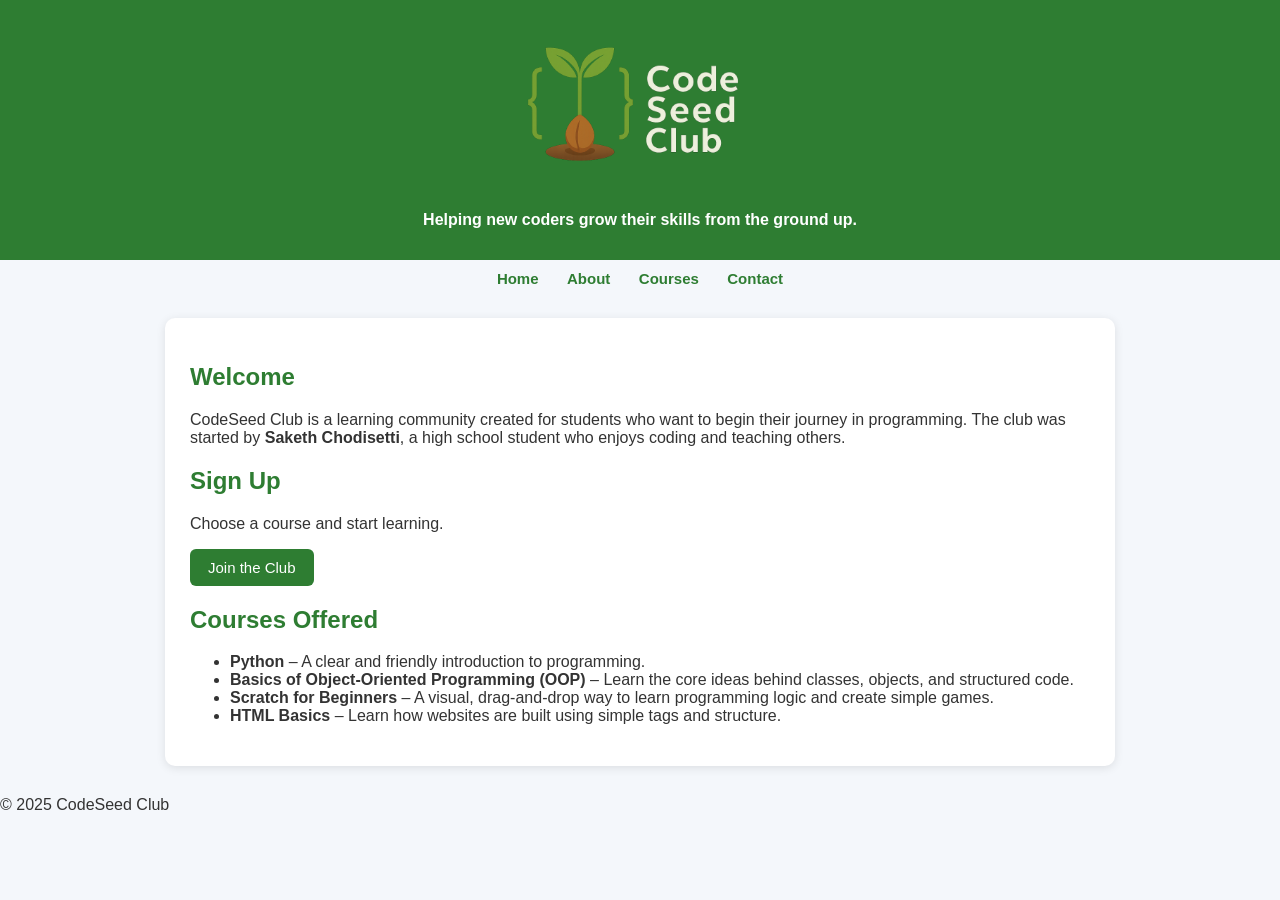
<file: Index.html>
<!DOCTYPE html>
<html lang="en">
<head>
    <meta charset="UTF-8">
    <meta name="viewport" content="width=device-width, initial-scale=1.0">
    <title>CodeSeed Club</title>
    <link rel="stylesheet" href="style.css">
</head>
<body>

<header>
    <img src="logo.png" alt="CodeSeed Club Logo">
    <p><strong>Helping new coders grow their skills from the ground up.</strong></p>
</header>

<nav>
    <a href="index.html">Home</a>
    <a href="about.html">About</a>
    <a href="courses.html">Courses</a>
    <a href="contact.html">Contact</a>
</nav>

<div class="container">
    <h2>Welcome</h2>
    <p>
        CodeSeed Club is a learning community created for students who want to begin their journey in programming.
        The club was started by <strong>Saketh Chodisetti</strong>, a high school student who enjoys coding and teaching others.
    </p>

    <h2>Sign Up</h2>
    <p>Choose a course and start learning.</p>

    <a class="btn" href="https://docs.google.com/forms/d/e/1FAIpQLSfUoYx5JyB0IwtMZ_YhwIsHTVqZ6WSYL44yDiO481tH4OvldA/viewform?usp=publish-editor" target="_blank">Join the Club</a>

    <h2>Courses Offered</h2>
    <ul>
        <li><strong>Python</strong> – A clear and friendly introduction to programming.</li>
        <li><strong>Basics of Object‑Oriented Programming (OOP)</strong> – Learn the core ideas behind classes, objects, and structured code.</li>
        <li><strong>Scratch for Beginners</strong> – A visual, drag‑and‑drop way to learn programming logic and create simple games.</li>
        <li><strong>HTML Basics</strong> – Learn how websites are built using simple tags and structure.</li>
    </ul>
</div>

<footer>
    © 2025 CodeSeed Club
</footer>

</body>
</html>
</file>
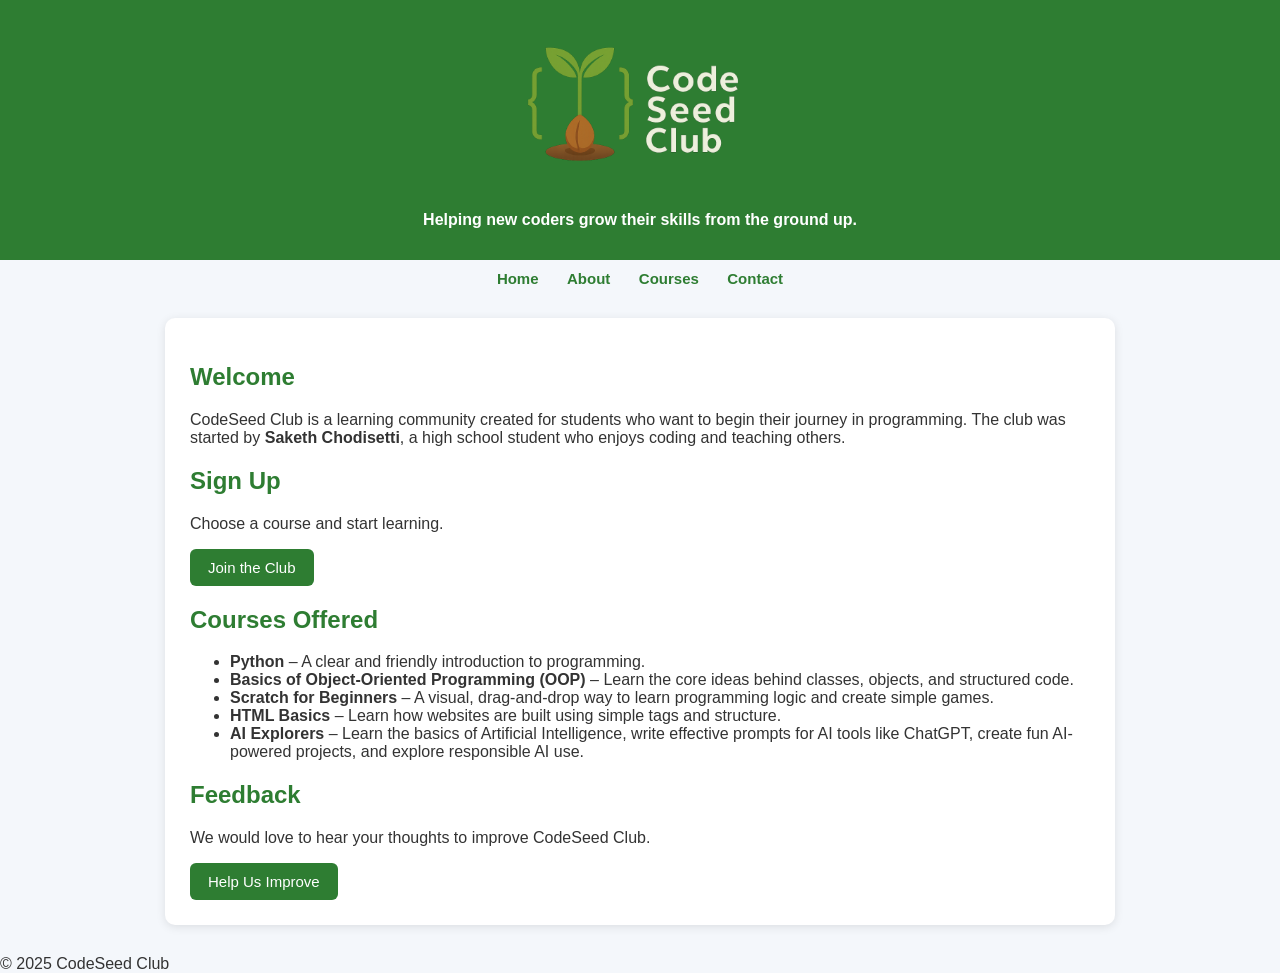
<file: index.html>
<!DOCTYPE html>
<html lang="en">
<head>
    <meta charset="UTF-8">
    <meta name="viewport" content="width=device-width, initial-scale=1.0">
    <title>CodeSeed Club</title>
    <link rel="stylesheet" href="style.css">
</head>
<body>

<header>
    <img src="logo.png" alt="CodeSeed Club Logo">
    <p><strong>Helping new coders grow their skills from the ground up.</strong></p>
</header>

<nav>
    <a href="index.html">Home</a>
    <a href="about.html">About</a>
    <a href="courses.html">Courses</a>
    <a href="contact.html">Contact</a>
</nav>

<div class="container">
    <h2>Welcome</h2>
    <p>
        CodeSeed Club is a learning community created for students who want to begin their journey in programming.
        The club was started by <strong>Saketh Chodisetti</strong>, a high school student who enjoys coding and teaching others.
    </p>

    <h2>Sign Up</h2>
    <p>Choose a course and start learning.</p>

    <a class="btn" href="https://docs.google.com/forms/d/e/1FAIpQLSfUoYx5JyB0IwtMZ_YhwIsHTVqZ6WSYL44yDiO481tH4OvldA/viewform?usp=publish-editor" target="_blank">Join the Club</a>

    <h2>Courses Offered</h2>
    <ul>
        <li><strong>Python</strong> – A clear and friendly introduction to programming.</li>
        <li><strong>Basics of Object‑Oriented Programming (OOP)</strong> – Learn the core ideas behind classes, objects, and structured code.</li>
        <li><strong>Scratch for Beginners</strong> – A visual, drag‑and‑drop way to learn programming logic and create simple games.</li>
        <li><strong>HTML Basics</strong> – Learn how websites are built using simple tags and structure.</li>
        <li><strong>AI Explorers</strong> – Learn the basics of Artificial Intelligence, write effective prompts for AI tools like ChatGPT, create fun AI-powered projects, and explore responsible AI use.</li>
    </ul>
    
    <h2>Feedback</h2>
    <p>We would love to hear your thoughts to improve CodeSeed Club.</p>

    <a class="btn" href="https://docs.google.com/forms/d/e/1FAIpQLSdC-fddp-_6_hkW3TOAPbcjlRF5i7GfD7aOfansVfHx4FSEBA/viewform?usp=publish-editor" target="_blank">Help Us Improve</a>

</div>

<footer>
    © 2025 CodeSeed Club
</footer>

</body>
</html>
</file>
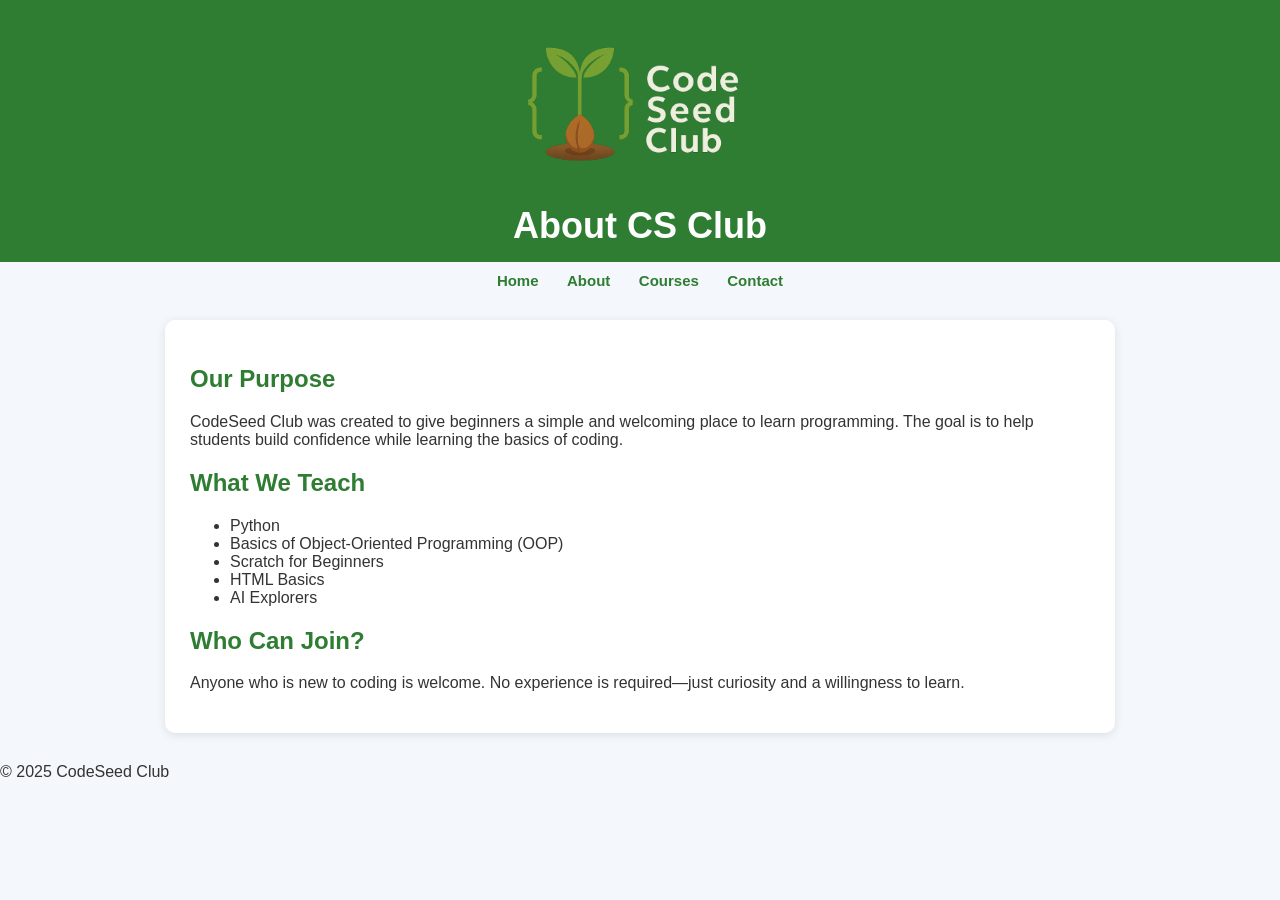
<file: about.html>
<!DOCTYPE html>
<html lang="en">
<head>
    <meta charset="UTF-8">
    <meta name="viewport" content="width=device-width, initial-scale=1.0">
    <title>About – CodeSeed Club</title>
    <link rel="stylesheet" href="style.css">
</head>
<body>

<header>
    <img src="logo.png" alt="CodeSeed Club Logo">
    <h1>About CS Club</h1>
</header>

<nav>
    <a href="index.html">Home</a>
    <a href="about.html">About</a>
    <a href="courses.html">Courses</a>
    <a href="contact.html">Contact</a>
</nav>

<div class="container">
    <h2>Our Purpose</h2>
    <p>
        CodeSeed Club was created to give beginners a simple and welcoming place to learn programming.
        The goal is to help students build confidence while learning the basics of coding.
    </p>

    <h2>What We Teach</h2>
    <ul>
        <li>Python</li>
        <li>Basics of Object‑Oriented Programming (OOP)</li>
        <li>Scratch for Beginners</li>
        <li>HTML Basics</li>
        <li>AI Explorers</li>
    </ul>

    <h2>Who Can Join?</h2>
    <p>
        Anyone who is new to coding is welcome. No experience is required—just curiosity and a willingness to learn.
    </p>
</div>

<footer>
    © 2025 CodeSeed Club
</footer>

</body>
</html>
</file>
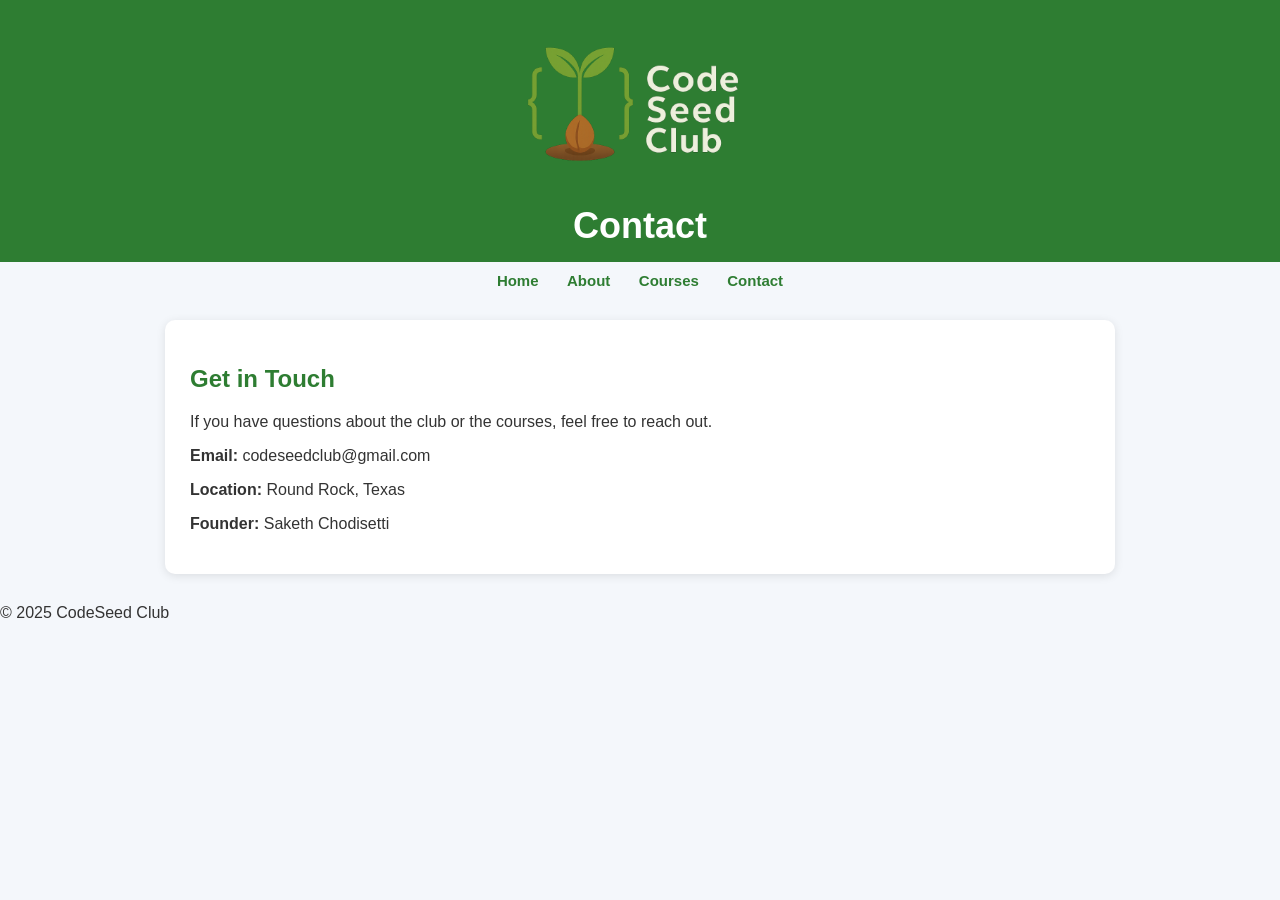
<file: contact.html>
<!DOCTYPE html>
<html lang="en">
<head>
    <meta charset="UTF-8">
    <meta name="viewport" content="width=device-width, initial-scale=1.0">
    <title>Contact – CodeSeed Club</title>
    <link rel="stylesheet" href="style.css">
</head>
<body>

<header>
    <img src="logo.png" alt="CodeSeed Club Logo">
    <h1>Contact</h1>
</header>

<nav>
    <a href="index.html">Home</a>
    <a href="about.html">About</a>
    <a href="courses.html">Courses</a>
    <a href="contact.html">Contact</a>
</nav>

<div class="container">
    <h2>Get in Touch</h2>
    <p>
        If you have questions about the club or the courses, feel free to reach out.
    </p>

    <div class="box">
        <p><strong>Email:</strong> codeseedclub@gmail.com</p>
        <p><strong>Location:</strong> Round Rock, Texas</p>
        <p><strong>Founder:</strong> Saketh Chodisetti</p>
    </div>
</div>

<footer>
    © 2025 CodeSeed Club
</footer>

</body>
</html>
</file>
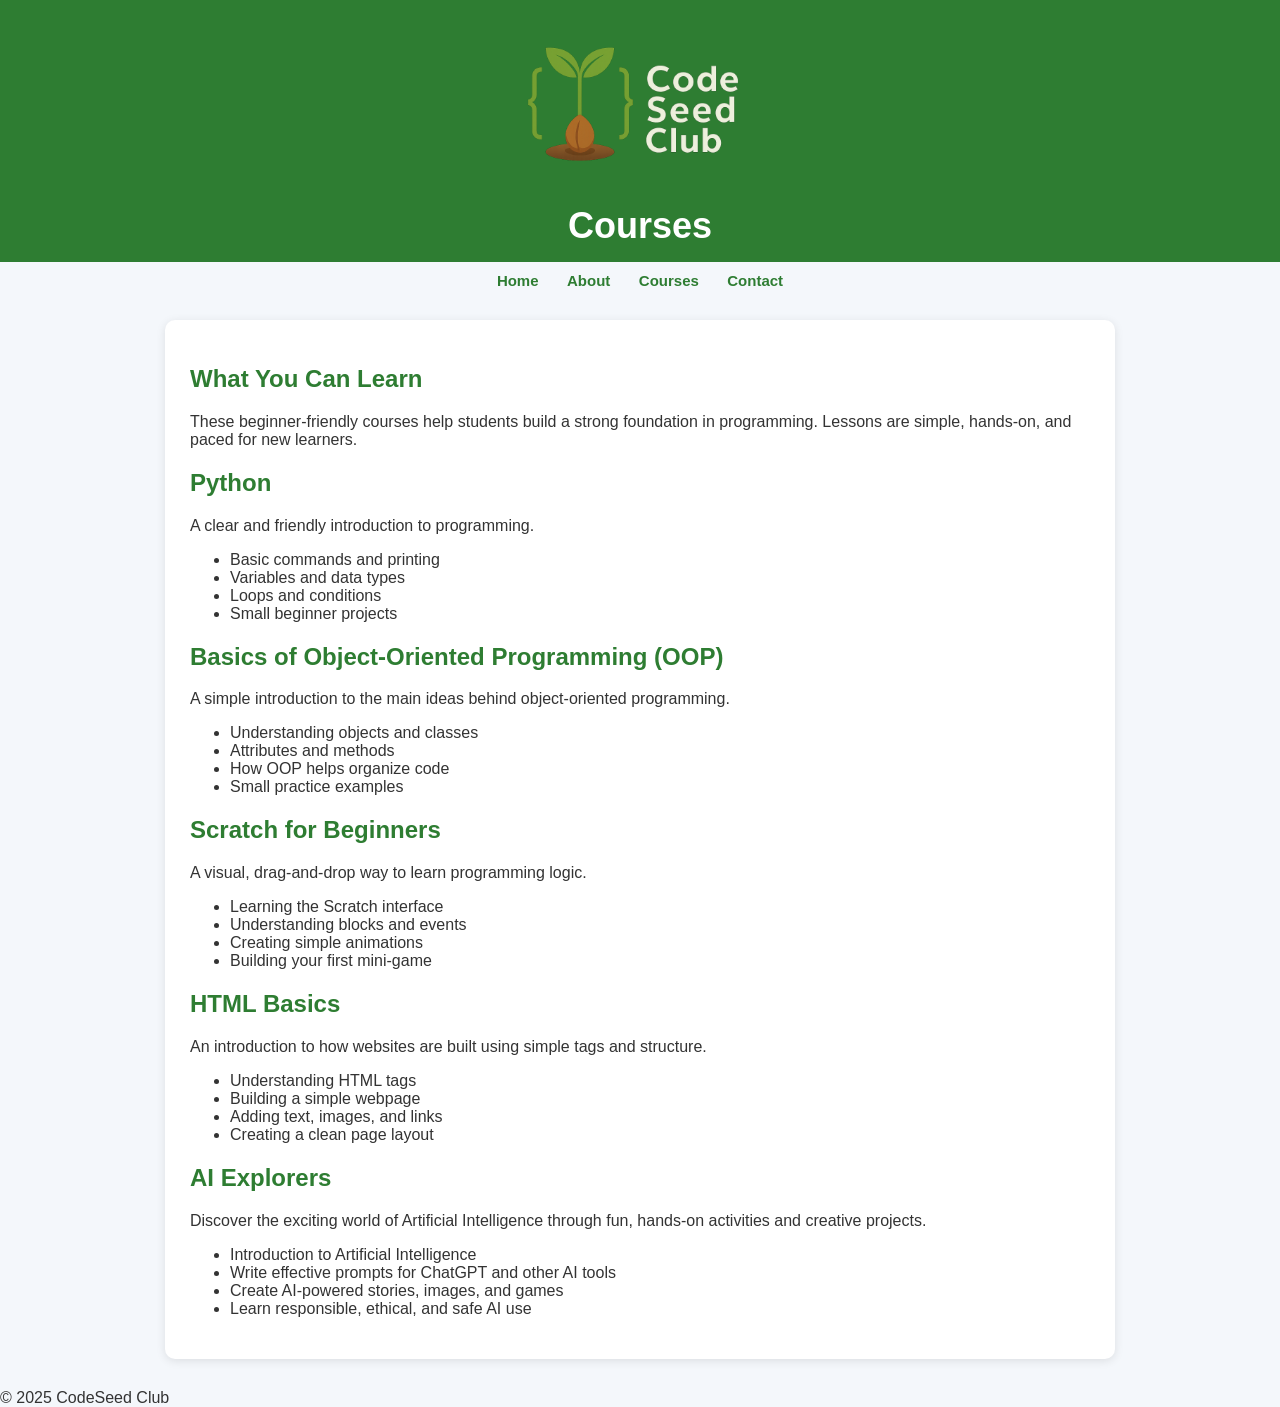
<file: courses.html>
<!DOCTYPE html>
<html lang="en">
<head>
    <meta charset="UTF-8">
    <meta name="viewport" content="width=device-width, initial-scale=1.0">
    <title>Courses – CodeSeed Club</title>
    <link rel="stylesheet" href="style.css">
</head>
<body>

<header>
    <img src="logo.png" alt="CodeSeed Club Logo">
    <h1>Courses</h1>
</header>

<nav>
    <a href="index.html">Home</a>
    <a href="about.html">About</a>
    <a href="courses.html">Courses</a>
    <a href="contact.html">Contact</a>
</nav>

<div class="container">
    <h2>What You Can Learn</h2>
    <p>
        These beginner‑friendly courses help students build a strong foundation in programming.
        Lessons are simple, hands‑on, and paced for new learners.
    </p>

    <div class="box">
        <h2>Python</h2>
        <p>A clear and friendly introduction to programming.</p>
        <ul>
            <li>Basic commands and printing</li>
            <li>Variables and data types</li>
            <li>Loops and conditions</li>
            <li>Small beginner projects</li>
        </ul>
    </div>

    <div class="box">
        <h2>Basics of Object‑Oriented Programming (OOP)</h2>
        <p>A simple introduction to the main ideas behind object‑oriented programming.</p>
        <ul>
            <li>Understanding objects and classes</li>
            <li>Attributes and methods</li>
            <li>How OOP helps organize code</li>
            <li>Small practice examples</li>
        </ul>
    </div>

    <div class="box">
        <h2>Scratch for Beginners</h2>
        <p>A visual, drag‑and‑drop way to learn programming logic.</p>
        <ul>
            <li>Learning the Scratch interface</li>
            <li>Understanding blocks and events</li>
            <li>Creating simple animations</li>
            <li>Building your first mini‑game</li>
        </ul>
    </div>

    <div class="box">
        <h2>HTML Basics</h2>
        <p>An introduction to how websites are built using simple tags and structure.</p>
        <ul>
            <li>Understanding HTML tags</li>
            <li>Building a simple webpage</li>
            <li>Adding text, images, and links</li>
            <li>Creating a clean page layout</li>
        </ul>
    </div>
    <div class="box">
        <h2>AI Explorers</h2>
        <p>Discover the exciting world of Artificial Intelligence through fun, hands-on activities and creative projects.</p>
        <ul>
            <li>Introduction to Artificial Intelligence</li>
            <li>Write effective prompts for ChatGPT and other AI tools</li>
            <li>Create AI-powered stories, images, and games</li>
            <li>Learn responsible, ethical, and safe AI use</li>
        </ul>
    </div>
</div>

<footer>
    © 2025 CodeSeed Club
</footer>

</body>
</html>
</file>
<file: style.css>
body {
    font-family: Arial, sans-serif;
    margin: 0;
    background: #f4f7fb;
    color: #333;
}

/* HEADER */
header {
    background: #2e7d32;
    color: white;
    padding: 15px 10px;
    text-align: center;
}

header img {
    height: 180px;
    width: auto;
    display: block;
    margin: 0 auto 10px;
}

header h1 {
    margin: 0;
    font-size: 36px;
}

/* NAVIGATION */
nav {
    text-align: center;
    margin-top: 10px;
}

nav a {
    margin: 0 12px;
    text-decoration: none;
    color: #2e7d32;
    font-weight: bold;
    font-size: 15px;
}

nav a:hover {
    text-decoration: underline;
}

/* MAIN CONTENT */
.container {
    width: 90%;
    max-width: 900px;
    margin: 30px auto;
    background: white;
    padding: 25px;
    border-radius: 10px;
    box-shadow: 0 2px 10px rgba(0,0,0,0.1);
}

h2 {
    color: #2e7d32;
}

/* BUTTON */
.btn {
    display: inline-block;
    padding: 10px 18px;
    background: #2e7d32;
    color: white;
    text-decoration: none;
    border-radius: 6px;
    font-size: 15px;
    margin
</file>
